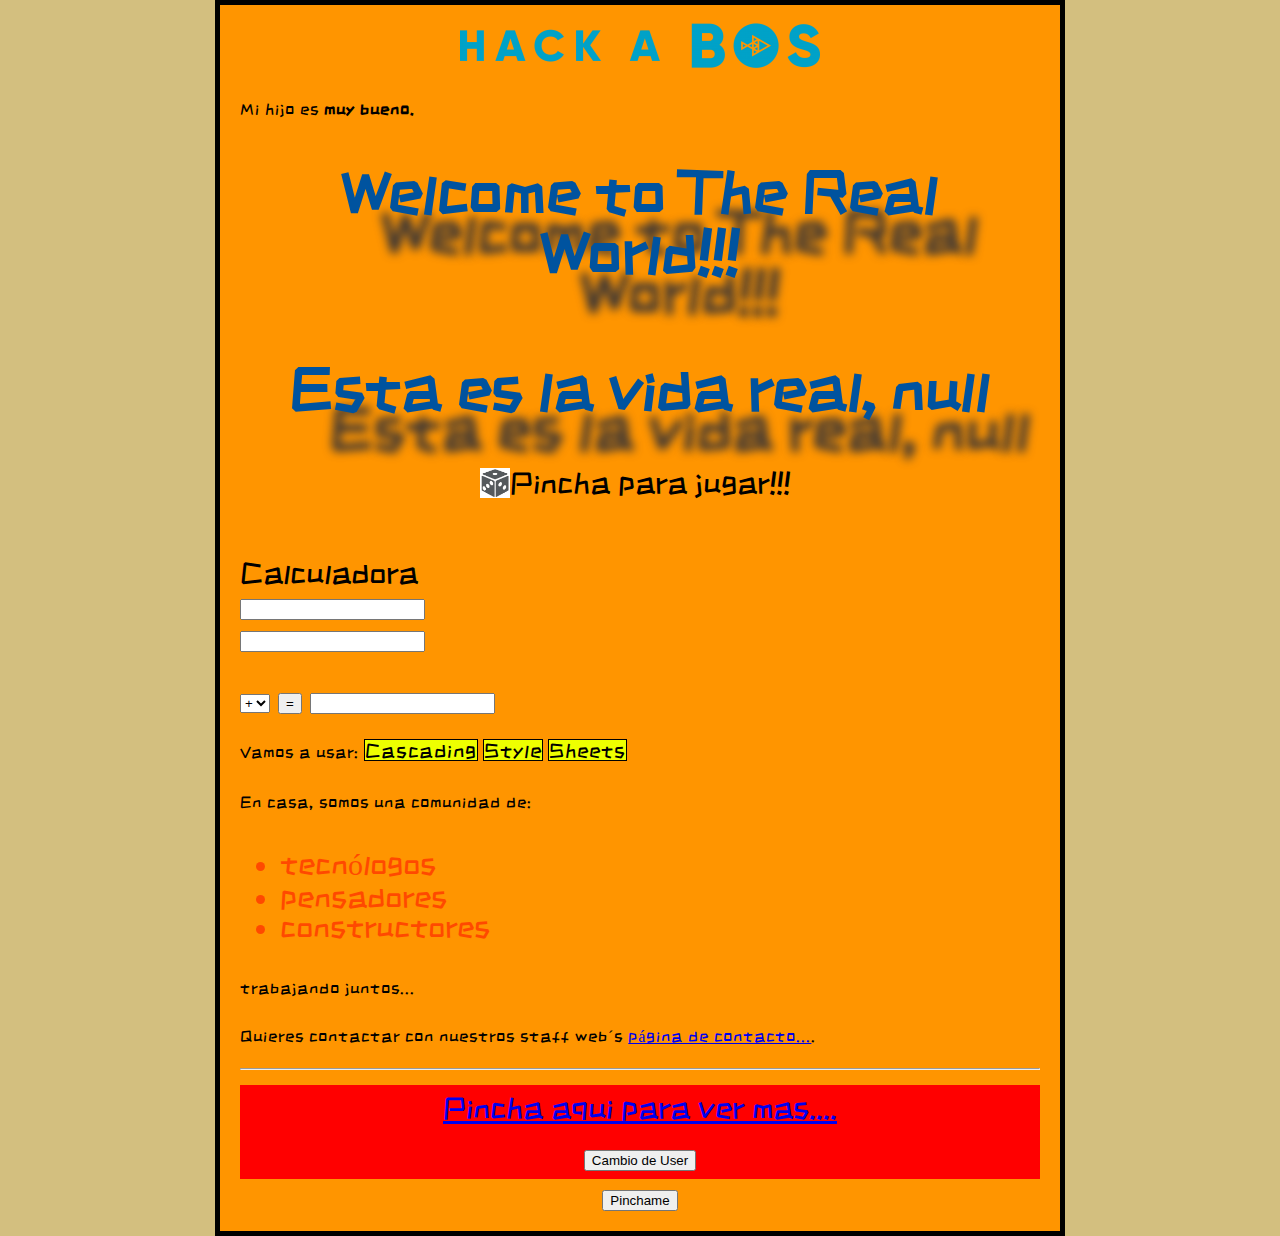
<file: index.html>
<!DOCTYPE html>
<html>
  <head>
    <meta charset="utf-8">
    <title>Web MavLuis</title>
    <link href="styles/style.css" rel="stylesheet" type="text/css">
    <link href="https://fonts.googleapis.com/css?family=ZCOOL+KuaiLe" rel="stylesheet">
</head>
  <body>   
<img src="images/logo-hack-abos-horizontal.png" alt="My test image">
    
  
<p>Mi hijo es <strong>muy bueno.</strong></p>
<h1>Welcome to The Real World!!!</h1>
<h2></h2>
<h3></h3>
<br>
<div class="juego"><a href="juego.html"><img src="images/game.png" style="float: left;" width="30px" title="Pincha para jugar!!!"></a>Pincha para jugar!!!</div>
<br>

<br>Calculadora<br>
<input type="number" id="n1"/><br>
<input type="number" id="n2"/><br><br>
<select id="operators">
    <option value="+">+</option>
    <option value="-">-</option>
    <option value="*">*</option>
    <option value="/">/</option>
</select>
<button onclick="calc();">=</button>
<input type="" id="result">

<br>
<p>
    Vamos a usar:
    <span>Cascading</span>
    <span>Style</span>
    <span>Sheets</span>
  </p>
<p>En casa, somos una comunidad de:</p>
    
<ul> 
  <li>tecnólogos</li>
  <li>pensadores</li>
  <li>constructores</li>
</ul>

<p>trabajando juntos... </p>
    <p>Quieres contactar con nuestros staff web´s <a href="contacts.html">página de contacto...</a>.</p>
  <hr>
<footer><div align="center">
<a href="http://www.otrasno.com/"title="Tienda licores y algo mas....">Pincha aqui para ver mas....</a>
<p></p>
<button id="loquesea" onclick="estableceNombreUsuario();">Cambio de User</button></footer>
<div align="center"><button onclick="createParagraph();">Pinchame</button>
  <script src="scripts/main.js"></script></div>
  </body>
</html>
</file>
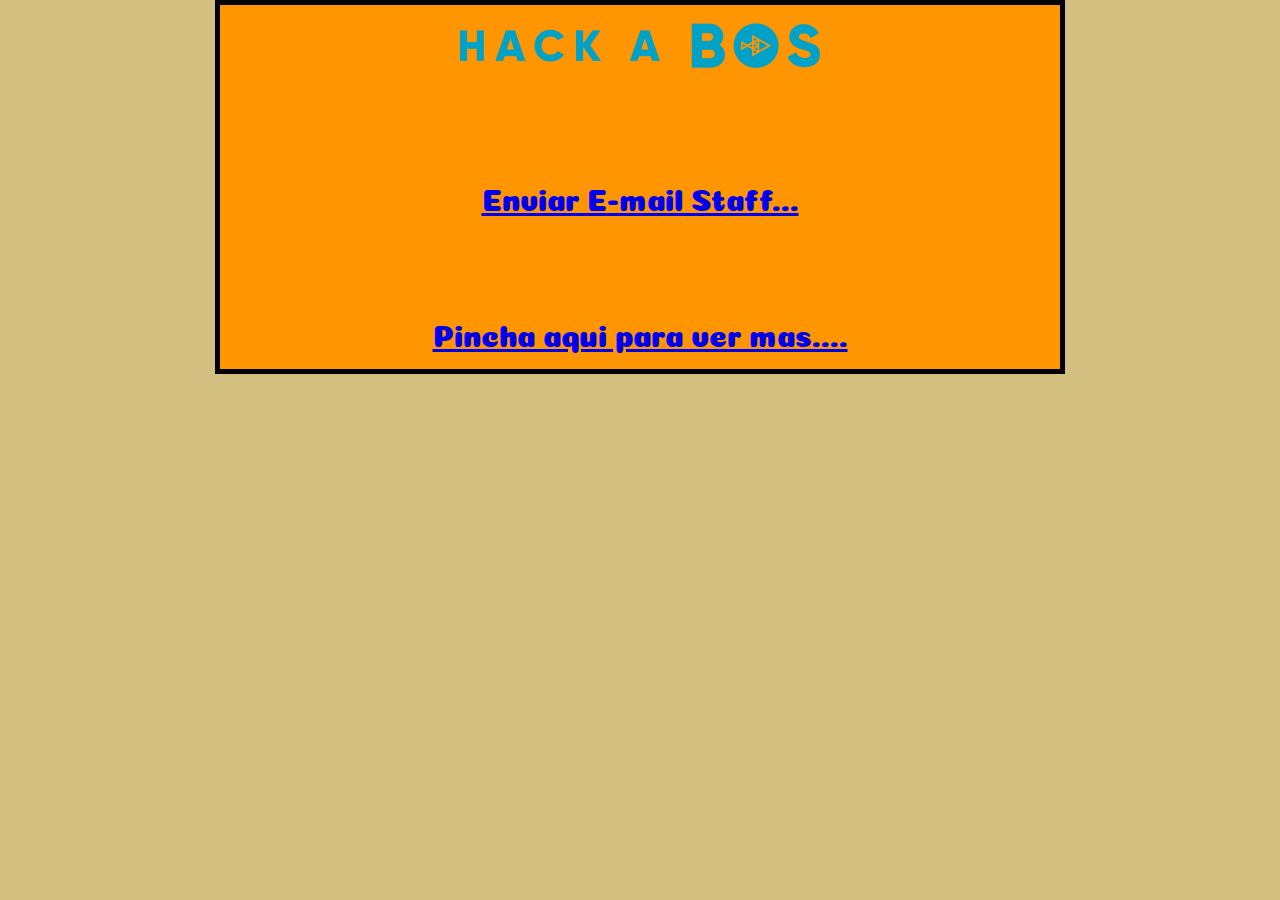
<file: contacts.html>
<!DOCTYPE html>
<html>
  <head>
    <meta charset="utf-8">
    <title>Web MavLuis Contacts</title>
    <link href="styles/style.css" rel="stylesheet" type="text/css">
    <link href="https://fonts.googleapis.com/css?family=Coiny" rel="stylesheet">
</head>
  <body>   
<img src="images/logo-hack-abos-horizontal.png" alt="My test image">
<center>
<br>
<br>
<br>
<a href="mailto:nowhere@mozilla.org">Enviar E-mail Staff...</a>
<br>
<br>
<br>
<br>
<a href="http://www.otrasno.com/"title="Tienda licores y algo mas....">
    Pincha aqui para ver mas....</a></center>

<script src="scripts/main-fotologo.js"></script>
          </body>
</html>
</file>
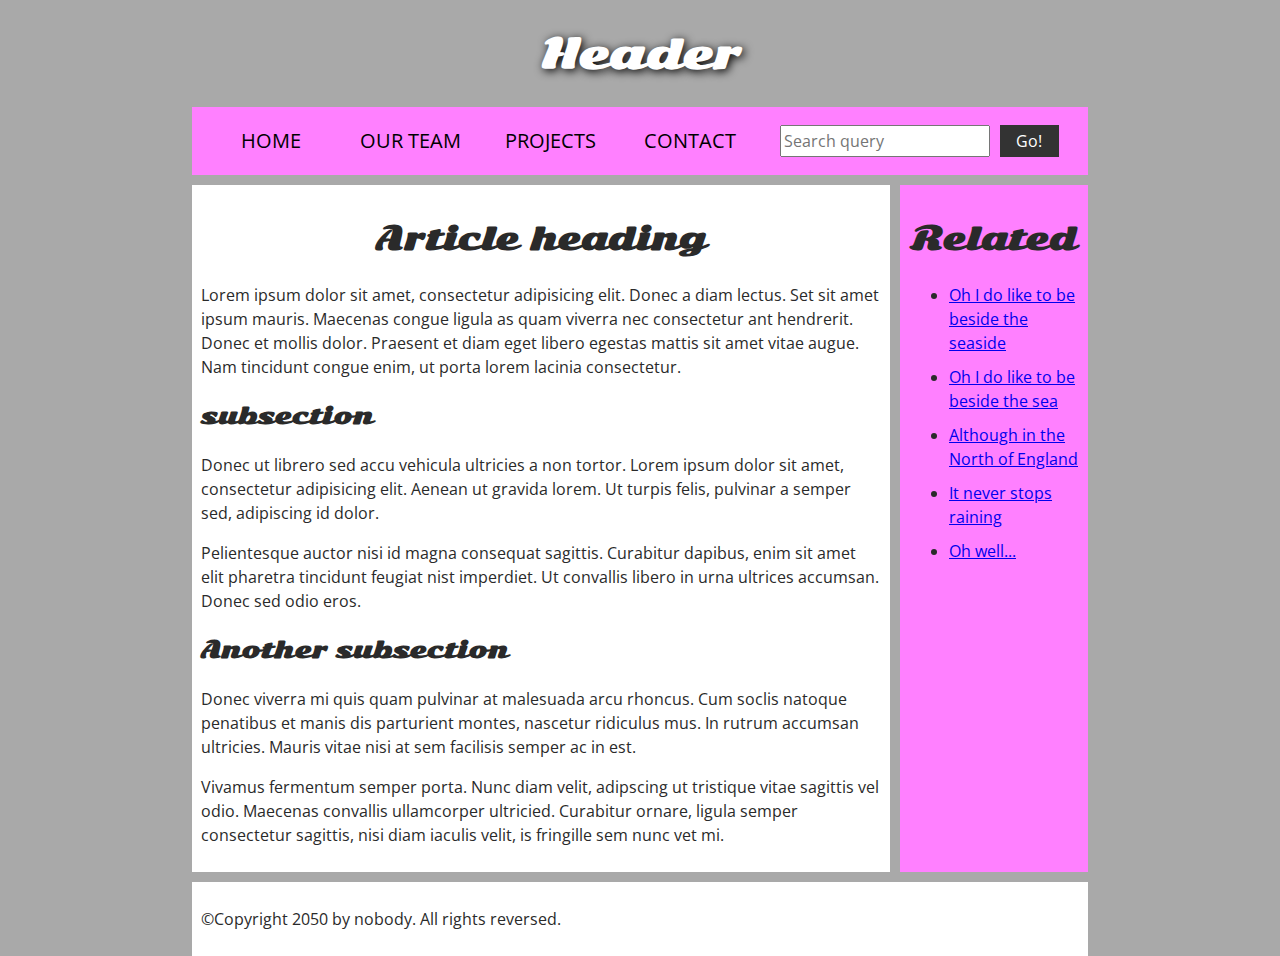
<file: index2.html>
<!DOCTYPE html>
<html>
  <head>
    <meta charset="utf-8">

    <title>My page title</title>
    <link href="https://fonts.googleapis.com/css?family=Open+Sans+Condensed:300|Sonsie+One" rel="stylesheet" type="text/css">
    <link rel="stylesheet" href="styles/style2.css">

    <!-- the below three lines are a fix to get HTML5 semantic elements working in old versions of Internet Explorer-->
    <!--[if lt IE 9]>
      <script src="https://cdnjs.cloudflare.com/ajax/libs/html5shiv/3.7.3/html5shiv.js"></script>
    <![endif]-->
  </head>

  <body>
    <!-- Here is our main header that is used across all the pages of our website -->

    <header>
      <h1>Header</h1>
    </header>

    <nav>
      <ul>
        <li><a href="#">Home</a></li>
        <li><a href="#">Our team</a></li>
        <li><a href="#">Projects</a></li>
        <li><a href="#">Contact</a></li>
      </ul>

      <!-- A Search form is another commmon non-linear way to navigate through a website. -->

      <form>
        <input type="search" name="q" placeholder="Search query">
        <input type="submit" value="Go!">
      </form>
    </nav>

    <!-- Here is our page's main content -->
    <main>

      <!-- It contains an article -->
      <article>
        <h2>Article heading</h2>

        <p>Lorem ipsum dolor sit amet, consectetur adipisicing elit. Donec a diam lectus. Set sit amet ipsum mauris. Maecenas congue ligula as quam viverra nec consectetur ant hendrerit. Donec et mollis dolor. Praesent et diam eget libero egestas mattis sit amet vitae augue. Nam tincidunt congue enim, ut porta lorem lacinia consectetur.</p>

        <h3>subsection</h3>

        <p>Donec ut librero sed accu vehicula ultricies a non tortor. Lorem ipsum dolor sit amet, consectetur adipisicing elit. Aenean ut gravida lorem. Ut turpis felis, pulvinar a semper sed, adipiscing id dolor.</p>

        <p>Pelientesque auctor nisi id magna consequat sagittis. Curabitur dapibus, enim sit amet elit pharetra tincidunt feugiat nist imperdiet. Ut convallis libero in urna ultrices accumsan. Donec sed odio eros.</p>

        <h3>Another subsection</h3>

        <p>Donec viverra mi quis quam pulvinar at malesuada arcu rhoncus. Cum soclis natoque penatibus et manis dis parturient montes, nascetur ridiculus mus. In rutrum accumsan ultricies. Mauris vitae nisi at sem facilisis semper ac in est.</p>

        <p>Vivamus fermentum semper porta. Nunc diam velit, adipscing ut tristique vitae sagittis vel odio. Maecenas convallis ullamcorper ultricied. Curabitur ornare, ligula semper consectetur sagittis, nisi diam iaculis velit, is fringille sem nunc vet mi.</p>
      </article>

      <!-- the aside content can also be nested within the main content -->
      <aside>
        <h2>Related</h2>

        <ul>
          <li><a href="#">Oh I do like to be beside the seaside</a></li>
          <li><a href="#">Oh I do like to be beside the sea</a></li>
          <li><a href="#">Although in the North of England</a></li>
          <li><a href="#">It never stops raining</a></li>
          <li><a href="#">Oh well...</a></li>
        </ul>
      </aside>

    </main>

    <!-- And here is our main footer that is used across all the pages of our website -->

    <footer>
      <p>©Copyright 2050 by nobody. All rights reversed.</p>
    </footer>

  </body>
</html>
</file>
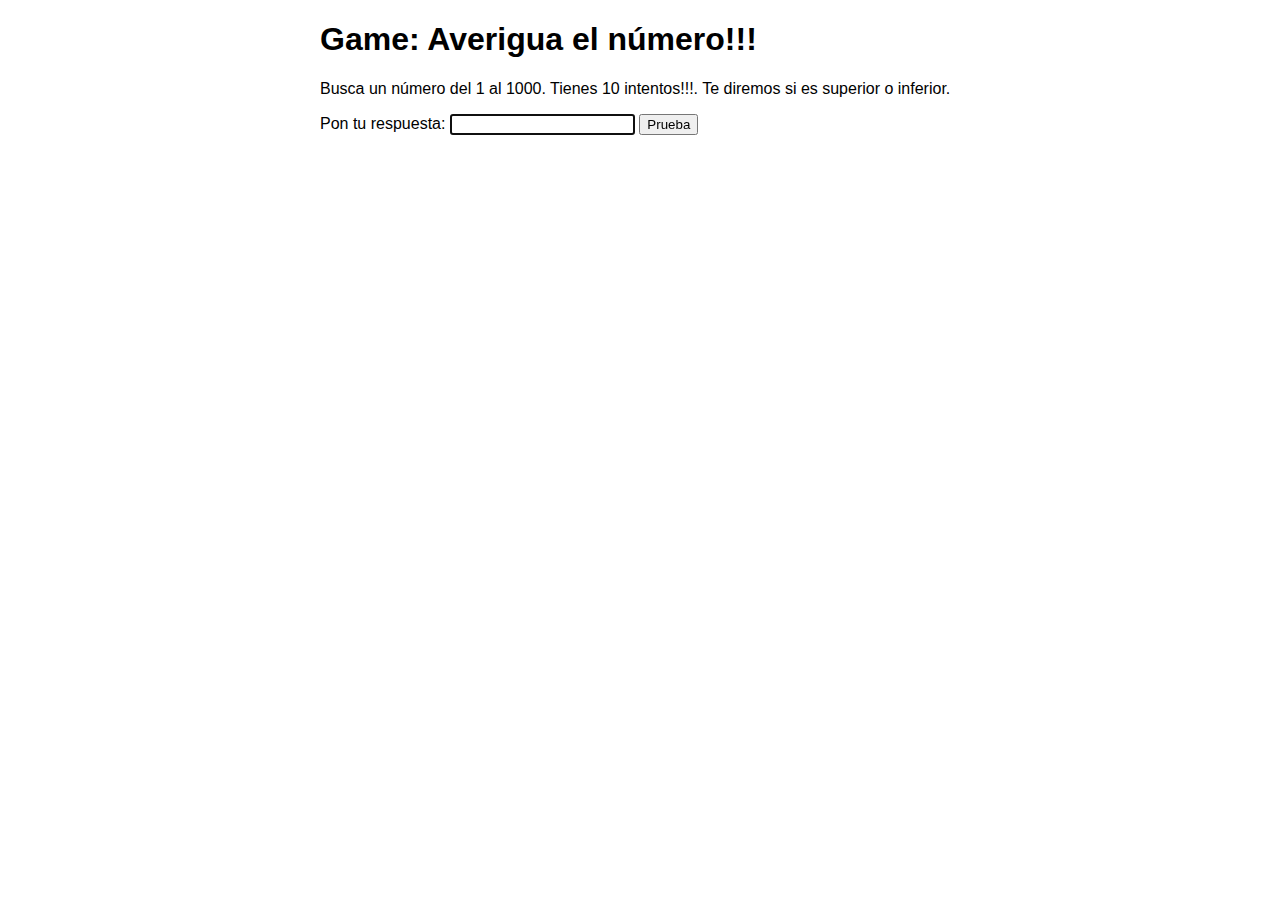
<file: juego.html>
<!DOCTYPE html>
<html>
  <head>
    <meta charset="utf-8">

    <title>Averigua el número!!!</title>

    <style>
      html {
        font-family: sans-serif;
      }
      body {
        width: 50%;
        max-width: 800px;
        min-width: 480px;
        margin: 0 auto;
      }
      .lastResult {
        color: rgb(255, 255, 255);
        padding: 3px;
      }
    </style>
  </head>

  <body>
    <h1>Game: Averigua el número!!!</h1>

    <p>Busca un número del 1 al 1000. Tienes 10 intentos!!!. Te diremos si es superior o inferior.</p>

    <div class="form">
      <label for="guessField">Pon tu respuesta: </label><input type="text" id="guessField" class="guessField">
      <input type="submit" value="Prueba" class="guessSubmit">
    </div>

    <div class="resultParas">
      <p class="guesses"></p>
      <p class="lastResult"></p>
      <p class="lowOrHi"></p>
    </div>

    <script>
      var randomNumber = Math.floor(Math.random() * 1000) + 1;
      var guesses = document.querySelector('.guesses');
      var lastResult = document.querySelector('.lastResult');
      var lowOrHi = document.querySelector('.lowOrHi');
      var guessSubmit = document.querySelector('.guessSubmit');
      var guessField = document.querySelector('.guessField');
      var guessCount = 1;
      var resetButton;
      guessField.focus();
      function checkGuess() {
  var userGuess = Number(guessField.value);
  if (guessCount === 1) {
    guesses.textContent = 'Números usados: ';
  }
  guesses.textContent += userGuess + ' ';
 
  if (userGuess === randomNumber) {
    lastResult.textContent = 'Enhorabuena! Has acertado!!!';
    lastResult.style.backgroundColor = 'green';
    lowOrHi.textContent = '';
    setGameOver();
  } else if (guessCount === 10) {
    lastResult.textContent = '!!!GAME OVER!!!';
    setGameOver();
  } else {
    lastResult.textContent = 'No has acertado!!!';
    lastResult.style.backgroundColor = 'red';
    if(userGuess < randomNumber) {
      lowOrHi.textContent = 'Es demasiado bajo!';
    } else if(userGuess > randomNumber) {
      lowOrHi.textContent = 'Es demasiado alto!';
    }
  }
  guessCount++;
  guessField.value = '';
  guessField.focus();
}
guessSubmit.addEventListener('click', checkGuess);
var name = 'Bingo';
name;
var hello = ' says hello!';
hello;
var greeting = name + hello;
greeting;
function setGameOver() {
  guessField.disabled = true;
  guessSubmit.disabled = true;
  resetButton = document.createElement('button');
  resetButton.textContent = 'Pincha para empezar de nuevo';
  document.body.appendChild(resetButton);
  resetButton.addEventListener('click', resetGame);
}
function resetGame() {
  guessCount = 1;

  var resetParas = document.querySelectorAll('.resultParas p');
  for (var i = 0 ; i < resetParas.length ; i++) {
    resetParas[i].textContent = '';
  }

  resetButton.parentNode.removeChild(resetButton);

  guessField.disabled = false;
  guessSubmit.disabled = false;
  guessField.value = '';
  guessField.focus();

  lastResult.style.backgroundColor = 'white';

  randomNumber = Math.floor(Math.random() * 1000) + 1;
}
    </script>
  </body>
</html>
</file>
<file: styles/style.css>
html {
  font-size: 30px; /* px quiere decir 'pixels': la base del tamaño de fuente es ahora de 1o pixeles*/
  font-family: 'ZCOOL KuaiLe','Coiny', cursive;
  }

h1,h3,h4 {
  font-size: 60px;
  text-align: center;
}

p {
  font-size: 16px;    
  line-height: 2;
  letter-spacing: 1px;
}

html {
  background-color: rgb(211, 191, 127);
}

body {
  width: 800px;
  margin: 0 auto;
  background-color: rgb(255, 149, 0);
  padding: 10px 20px 20px 20px;
  border: 5px solid black;
}

h1,h3,h4 {
  margin: 0;
  padding: 20px 0;    
  color: #00539F;
  text-shadow: 40px 40px 10px rgb(58, 53, 53);
}

img {
  display: block;
  margin: 0 auto;
}

span {
  border: 1px solid black;
  font-size: 20px;
  background-color: rgb(238, 255, 0);
}

footer {
  background-color: rgb(255, 0, 0);
  text-align: center;
  padding: 1%;
  margin-top: 10px;
}

@media (min-width: 801px) {
  body {
    margin: 0 auto;
    width: 800px;
  }
}

@keyframes rotate {
  0% {
    transform: rotate(0deg);
  }

  100% {
    transform: rotate(360deg);
  }
}

li {
  color: red;
  width: 100px;
  font-size: 30px;
  opacity: 0.5;
  transform-origin: center;
}

li:hover {
  animation-name: rotate;
  animation-duration: 1s;
  animation-timing-function: linear;
  animation-iteration-count: 1;
}

.juego{
  flex-wrap: unset; 
  padding-left: 8rem; 
}
</file>
<file: styles/style2.css>
/* || General setup */

html, body {
    margin: 0;
    padding: 0;
  }
  
  html {
    font-size: 10px;
    background-color: #a9a9a9;
  }
  
  body {
    width: 70%;
    margin: 0 auto;
  }
  
  /* || typography */
  
  h1, h2, h3 {
    font-family: 'Sonsie One', cursive;
    color: #2a2a2a;
  }
  
  p, input, li {
    font-family: 'Open Sans Condensed', sans-serif;
    color: #2a2a2a;
  }
  
  h1 {
    font-size: 4rem;
    text-align: center;
    color: white;
    text-shadow: 2px 2px 10px black;
  }
  
  h2 {
    font-size: 3rem;
    text-align: center;
  }
  
  h3 {
    font-size: 2.2rem;
  }
  
  p, li {
    font-size: 1.6rem;
    line-height: 1.5;
  }
  
  /* || header layout */
  
  nav, article, aside, footer {
    background-color: white;
    padding: 1%;
  }
  
  nav {
    height: 50px;
    background-color: #ff80ff;
    display: flex;
    margin-bottom: 10px;
  }
  
  nav ul {
    padding: 0;
    list-style-type: none;
    flex: 2;
    display: flex;
  }
  
  nav li {
    display: inline;
    text-align: center;
    flex: 1;
  }
  
  nav a {
    display: inline-block;
    font-size: 2rem;
    text-transform: uppercase;
    text-decoration: none;
    color: black;
  }
  
  nav form {
    flex: 1;
    display: flex;
    align-items: center;
    height: 100%;
    padding: 0 2em;
  }
  
  input {
    font-size: 1.6rem;
    height: 32px;
  }
  
  input[type="search"] {
    flex: 3;
  }
  
  input[type="submit"] {
    flex: 1;
    margin-left: 1rem;
    background: #333;
    border: 0;
    color: white;
  }
  
  /* || main layout */
  
  main {
    display: flex;
  }
  
  article {
    flex: 4;
  }
  
  aside {
    flex: 1;
    margin-left: 10px;
    background-color: #ff80ff;
  }
  
  aside li {
    padding-bottom: 10px;
  }
  
  footer {
    margin-top: 10px;
  }
</file>
